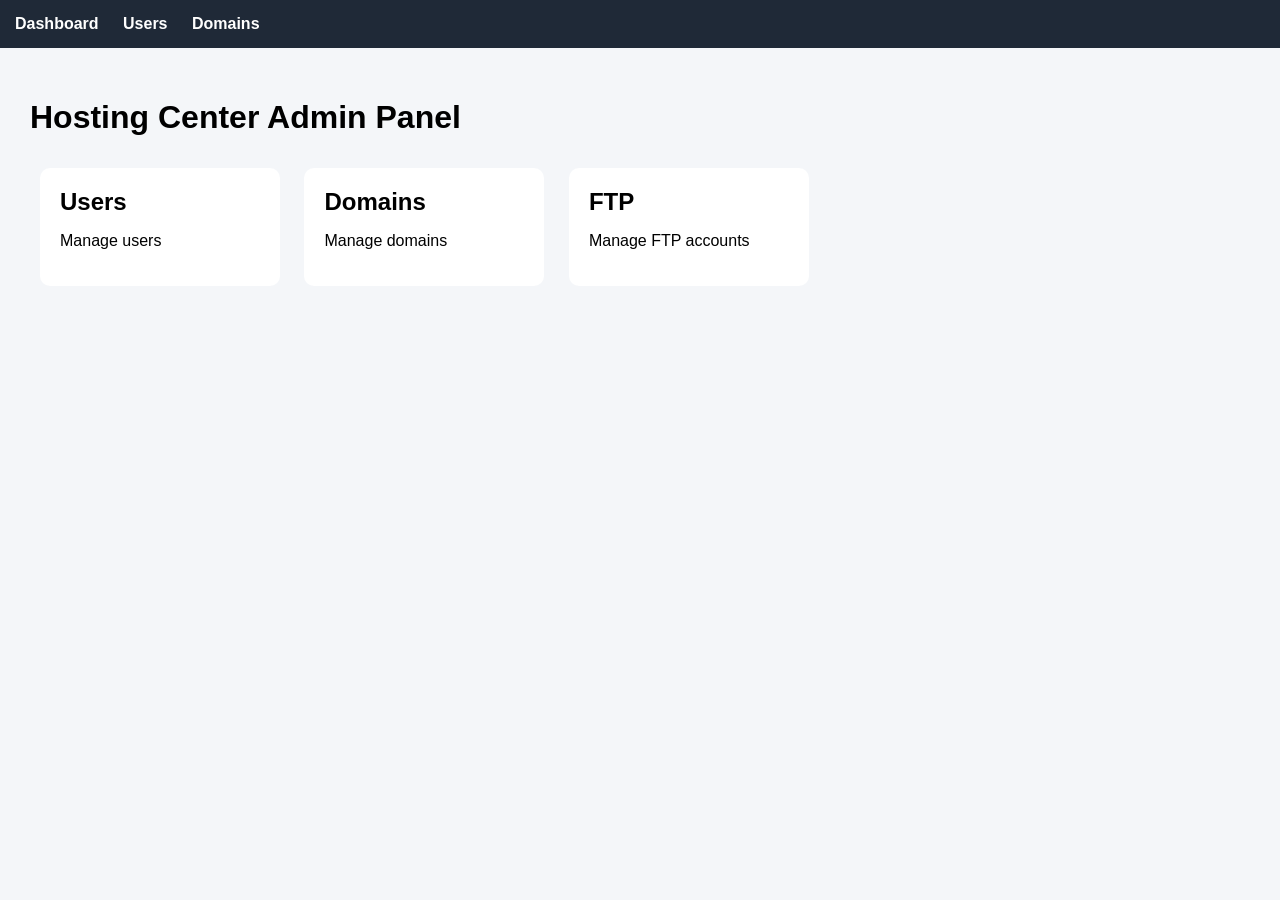
<file: admin/index.html>
<!DOCTYPE html>
<html lang="en">
<head>
    <meta charset="UTF-8">
    <title>Admin Panel</title>
    <style>
        body {
            margin: 0;
            font-family: Arial;
            background: #f4f6f9;
        }

        nav {
            background: #1f2937;
            padding: 15px;
        }

        nav a {
            color: white;
            margin-right: 20px;
            text-decoration: none;
            font-weight: bold;
        }

        .container {
            padding: 30px;
        }

        .card {
            background: white;
            padding: 20px;
            border-radius: 10px;
            margin: 10px;
            display: inline-block;
            min-width: 200px;
        }

        .card h2 {
            margin: 0;
        }
    </style>
</head>
<body>

<nav>
    <a href="index.html">Dashboard</a>
    <a href="users.html">Users</a>
    <a href="domains.html">Domains</a>
</nav>

<div class="container">
    <h1>Hosting Center Admin Panel</h1>

    <div class="card">
        <h2>Users</h2>
        <p>Manage users</p>
    </div>

    <div class="card">
        <h2>Domains</h2>
        <p>Manage domains</p>
    </div>

    <div class="card">
        <h2>FTP</h2>
        <p>Manage FTP accounts</p>
    </div>
</div>

</body>
</html>
</file>
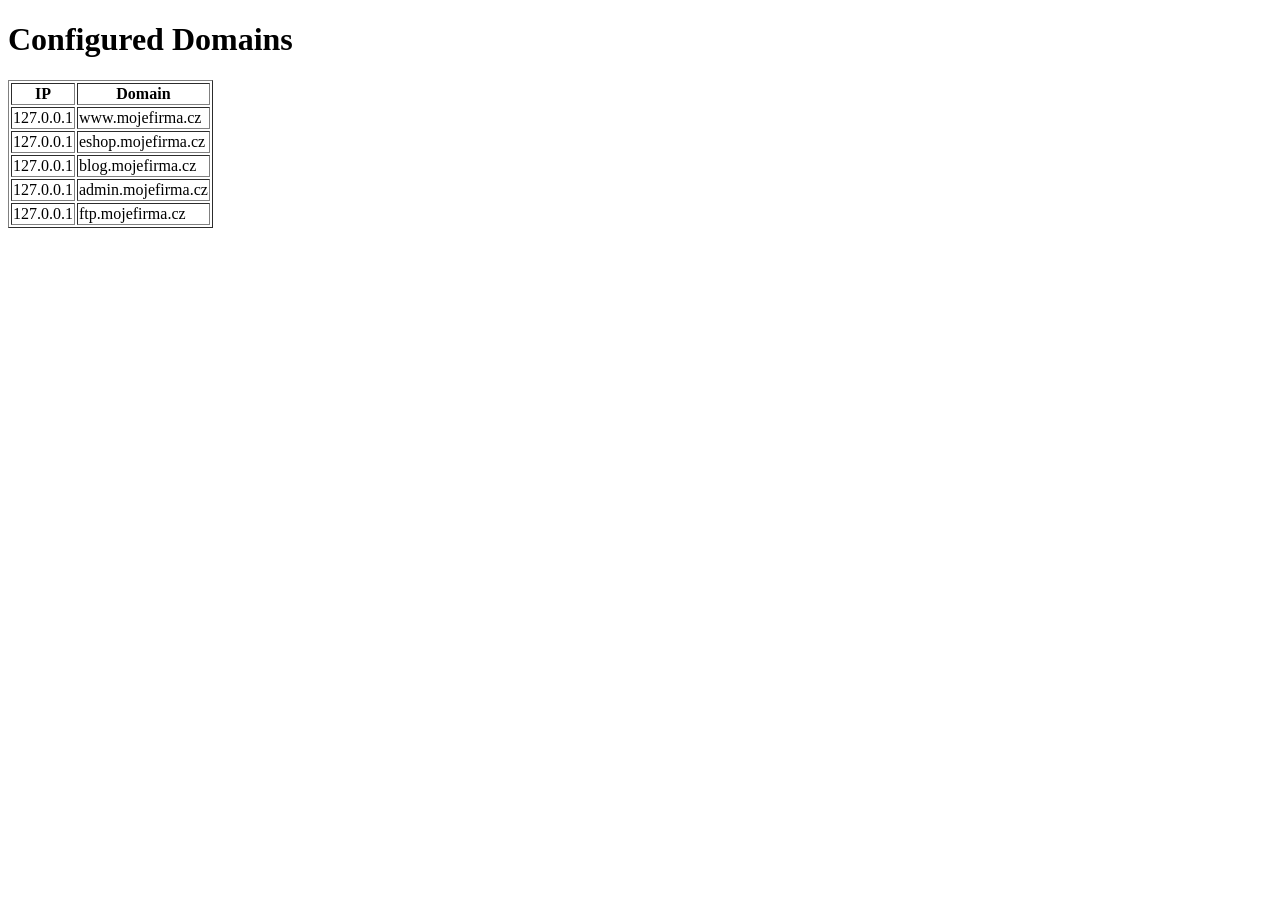
<file: admin/templates/domains.html>
<!DOCTYPE html>
<html>
<head>
    <title>Domains</title>
</head>
<body>

<h1>Configured Domains</h1>

<table border="1">
    <tr>
        <th>IP</th>
        <th>Domain</th>
    </tr>

    <tr><td>127.0.0.1</td><td>www.mojefirma.cz</td></tr>
    <tr><td>127.0.0.1</td><td>eshop.mojefirma.cz</td></tr>
    <tr><td>127.0.0.1</td><td>blog.mojefirma.cz</td></tr>
    <tr><td>127.0.0.1</td><td>admin.mojefirma.cz</td></tr>
    <tr><td>127.0.0.1</td><td>ftp.mojefirma.cz</td></tr>

</table>

</body>
</html>
</file>
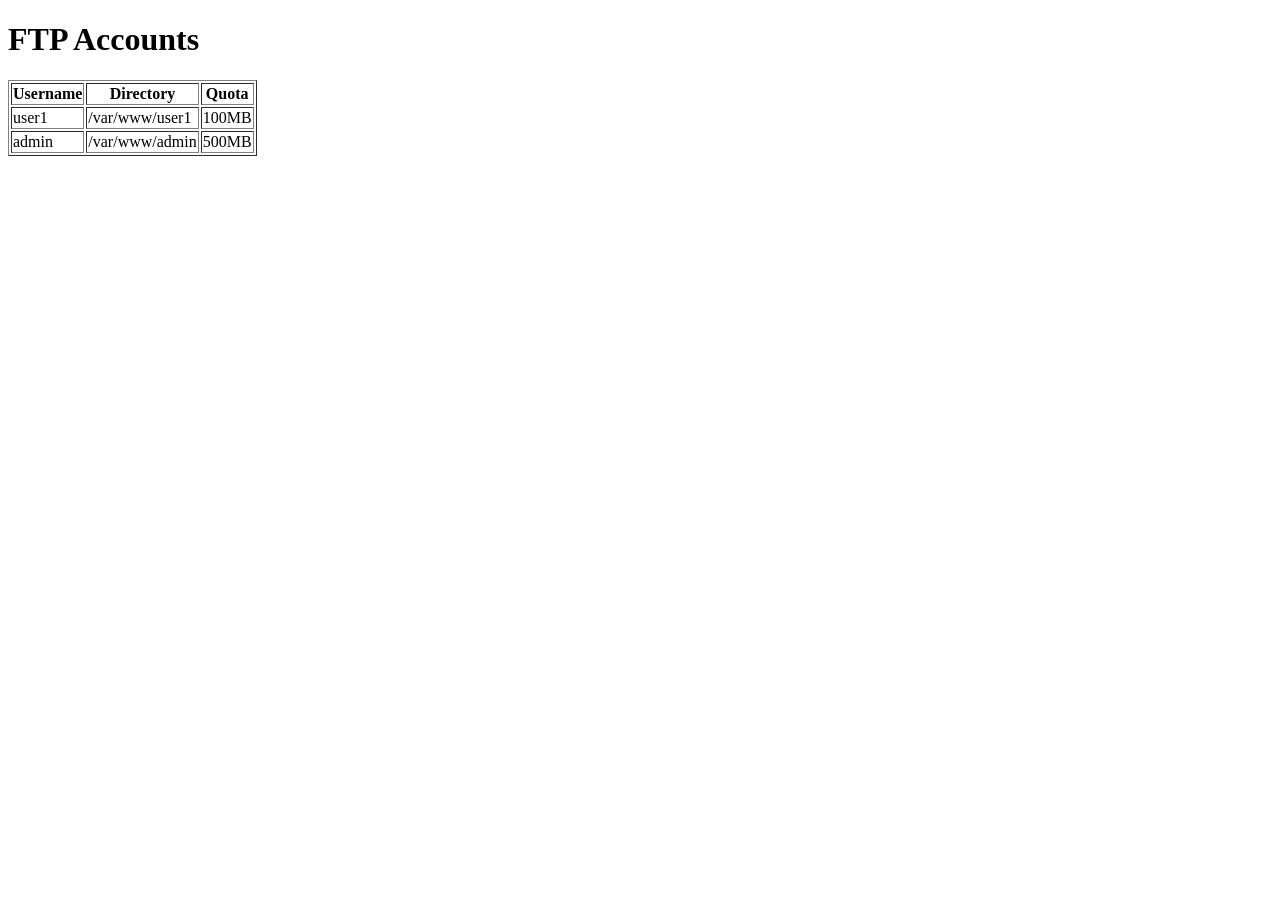
<file: admin/templates/ftp.html>
<!DOCTYPE html>
<html>
<head>
    <title>FTP Accounts</title>
</head>
<body>

<h1>FTP Accounts</h1>

<table border="1">
    <tr>
        <th>Username</th>
        <th>Directory</th>
        <th>Quota</th>
    </tr>

    <tr>
        <td>user1</td>
        <td>/var/www/user1</td>
        <td>100MB</td>
    </tr>

    <tr>
        <td>admin</td>
        <td>/var/www/admin</td>
        <td>500MB</td>
    </tr>

</table>

</body>
</html>
</file>
